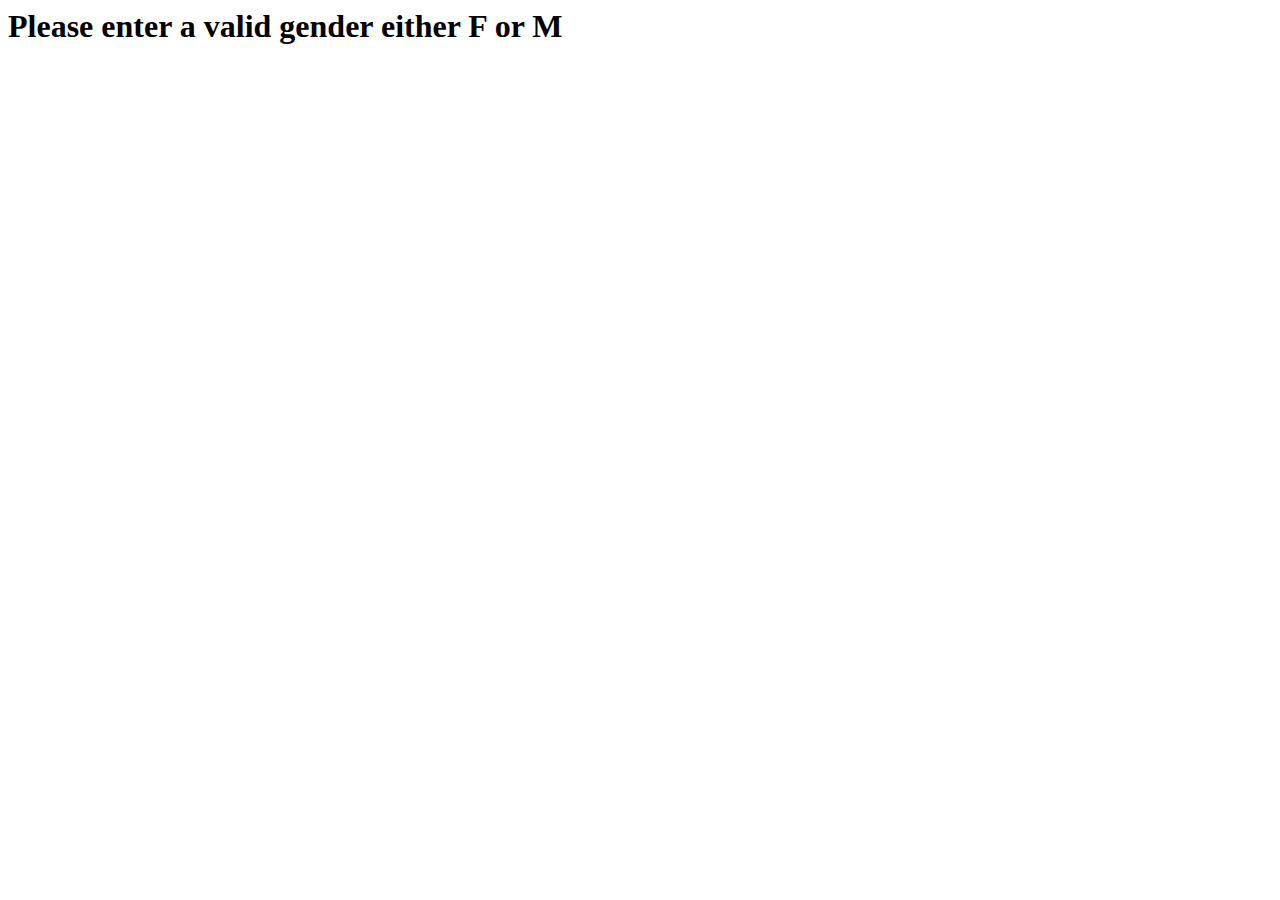
<file: test.html>
<!DOCTYPE html>
<html lang="en">
<head>
    <meta charset="UTF-8">
    <meta http-equiv="X-UA-Compatible" content="IE=edge">
    <meta name="viewport" content="width=device-width, initial-scale=1.0">
    <title>Document</title>
</head>
<body onload="predictChildHeight();">

</body>
<script>
    function predictChildHeight(){
        let mHeight=parseFloat(window.prompt("Enter Mother's Height "));
        let fHeight=parseFloat(window.prompt("Enter Father's Height "));
        let gender=window.prompt("Enter F or M for Gender ");
        let predictedChildHeight=0;
        if(gender=='F')
        {
            predictedChildHeight=mHeight+fHeight-13;
            predictedChildHeight=predictedChildHeight/2;
        }
        else if(gender=='M')
        {
            predictedChildHeight=mHeight+fHeight+13;
            predictedChildHeight=predictedChildHeight/2;
        }
        if(predictedChildHeight!=0)
        document.write("<h1>Predicted Child Height ="+predictedChildHeight+"cm </h1>")
        else
        document.write("<h1>Please enter a valid gender either F or M</h1>")

    }
</script>
</html>
</file>
